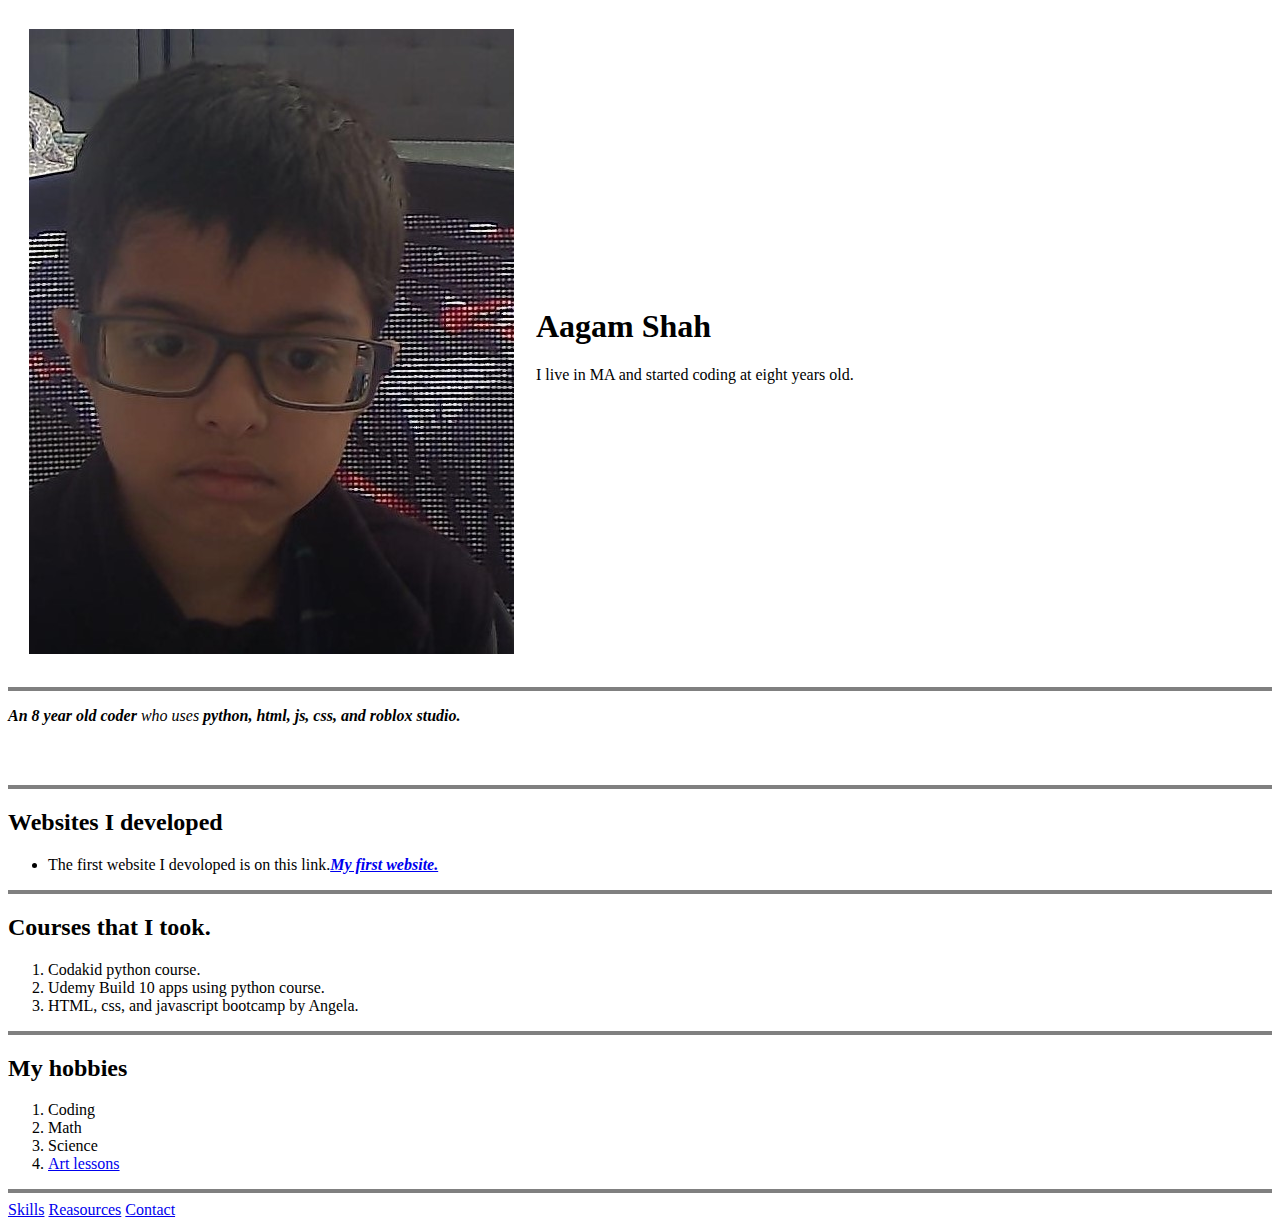
<file: index.html>
<!DOCTYPE html>
<html lang="en" dir="ltr">

<head>
  <meta charset="utf-8">
  <title>👨‍💻 Aagam's personal site</title>
</head>

<body>
  <table cellspacing="20">
    <tr>
      <td><img src="aagam.jpg" alt="Aagam Shah's picture."></td>
      <td>
        <h1>Aagam Shah</h1>
        <p>I live in MA and started coding at eight years old.</p>
      </td>
    </tr>
  </table>


  <hr size="4" noshade>
  <p><em><strong>An 8 year old coder </strong>who uses <strong>python, html, js, css, and roblox studio.</strong></em></p>
  <br>
  <br>

  <hr size="4" noshade>
  <h2>Websites I developed</h2>
  <ul>
    <li>The first website I devoloped is on this link.<strong><em><a href="https://aagam007.herokuapp.com/">My first website.</a></em></strong></li>
  </ul>
  <hr size="4" noshade>
  <h2>Courses that I took.</h2>
  <ol>
    <li>Codakid python course.</li>
    <li>Udemy Build 10 apps using python course.</li>
    <li>HTML, css, and javascript bootcamp by Angela.</li>
  </ol>
  <hr size="4" noshade>
  <h2>My hobbies</h2>
  <ol>
    <li>Coding</li>
    <li>Math</li>
    <li>Science</li>
    <li><a
        href="https://www.google.com/search?sxsrf=ALeKk02JNzt4N0PkmZUMaV6x89_lctQCLg%3A1609035230941&ei=3u3nX8OIOcmOggfAiq3YCQ&q=art+learning+online&oq=art+learning+online&gs_lcp=[base64]&sclient=psy-ab&ved=0ahUKEwjD7_uqi-3tAhVJh-AKHUBFC5sQ4dUDCA0&uact=5">Art
        lessons</a>
    </li>
  </ol>
  <hr size="4" noshade>
  <a href="skills.html">Skills</a>
  <a href="resources.html">Reasources</a>
  <a href="contact.html">Contact</a>
</body>

</html>
</file>
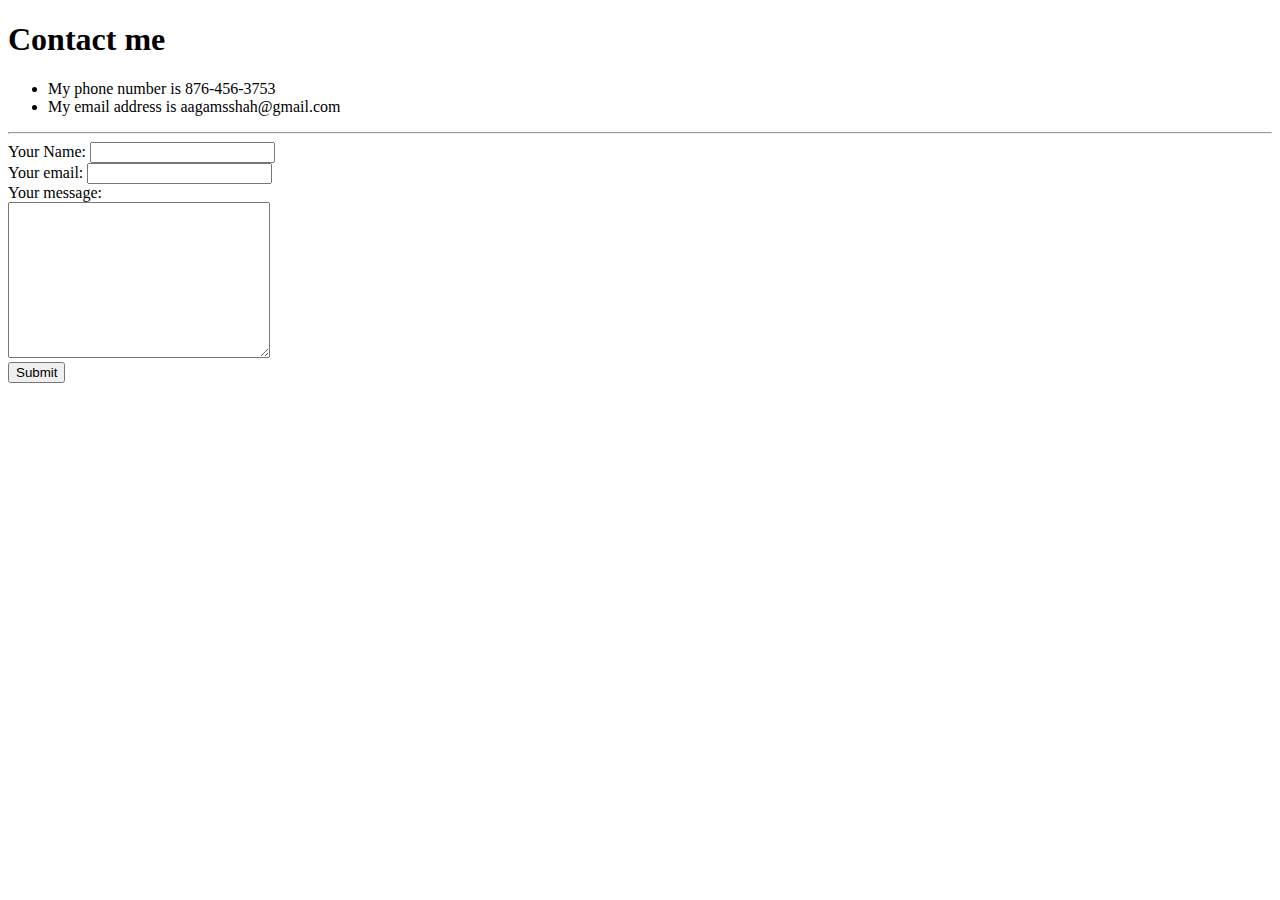
<file: contact.html>
<!DOCTYPE html>
<html lang="en" dir="ltr">

<head>
  <meta charset="utf-8">
  <title>Contact me</title>
</head>

<body>
  <h1>Contact me</h1>
  <ul>
    <li>My phone number is 876-456-3753</li>
    <li>My email address is aagamsshah@gmail.com</li>

  </ul>
  <hr>
  <form action="mailto:aagamsshah30@gmail.com" method="post" enctype="text/plain">
    <label>Your Name:</label>
    <input type="text" name="yourName" value=""><br>
    <label>Your email:</label>
    <input type="email" name="yourEmail" value=""><br>
    <label>Your message:</label><br>
    <textarea name="yourMessage" rows="10" cols="30"></textarea><br>
    <input type="submit" name="">

  </form>
</body>

</html>
</file>
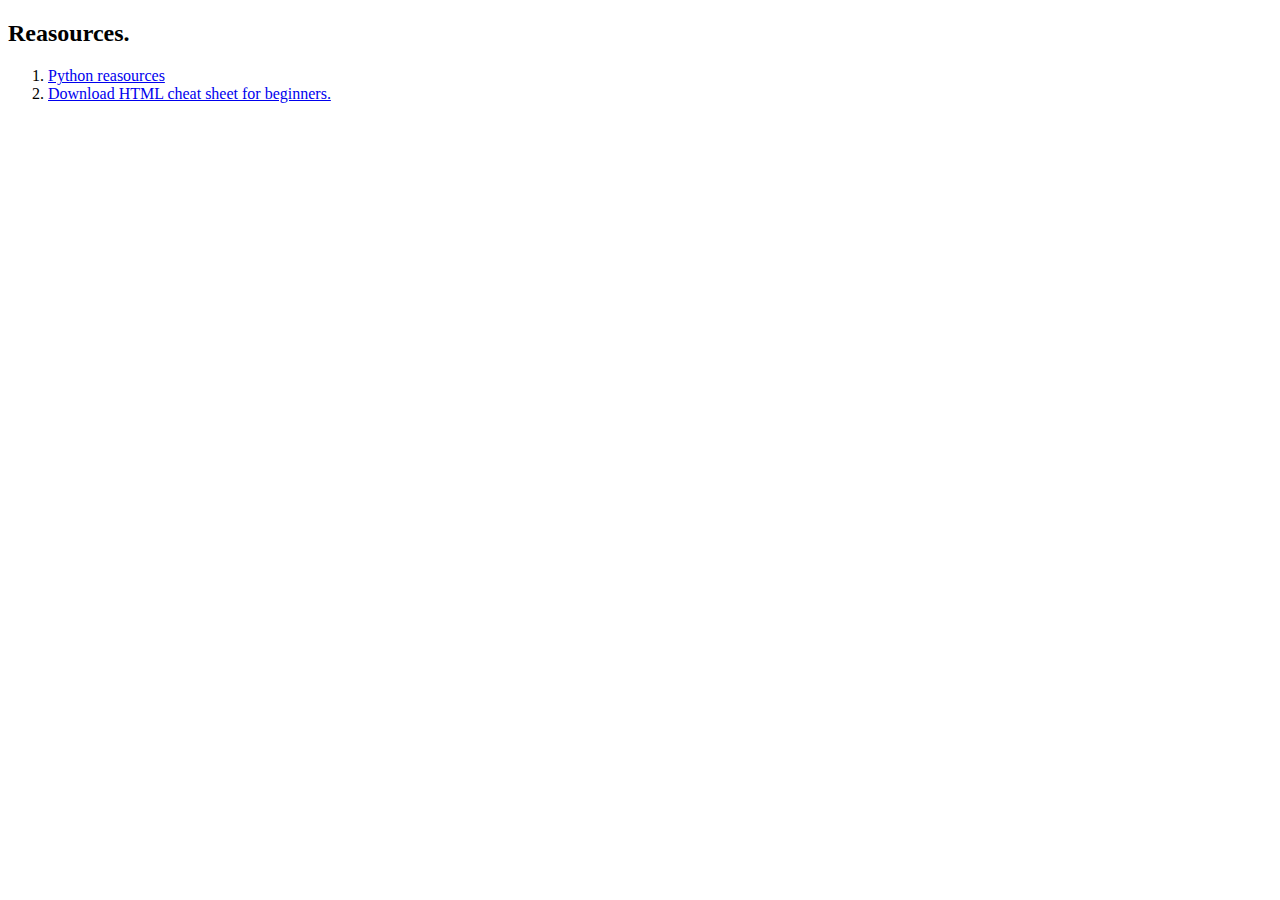
<file: resources.html>
<!DOCTYPE html>
<html lang="en" dir="ltr">

<head>
  <meta charset="utf-8">
  <title>Resources</title>
</head>

<body>
  <h2>Reasources.</h2>
  <ol>
    <li><a href="https://www.google.com/search?q=learning+python&oq=learning+python&aqs=chrome..69i57j46i433j0l3j46j0l2.23310j0j7&sourceid=chrome&ie=UTF-8">Python reasources</li>
    <li><a Download href="https://websitesetup.org/wp-content/uploads/2019/10/WSU-HTML-Cheat-Sheet.pdf"> Download HTML cheat sheet for beginners.</a>
  </ol>
</body>

</html>
</file>
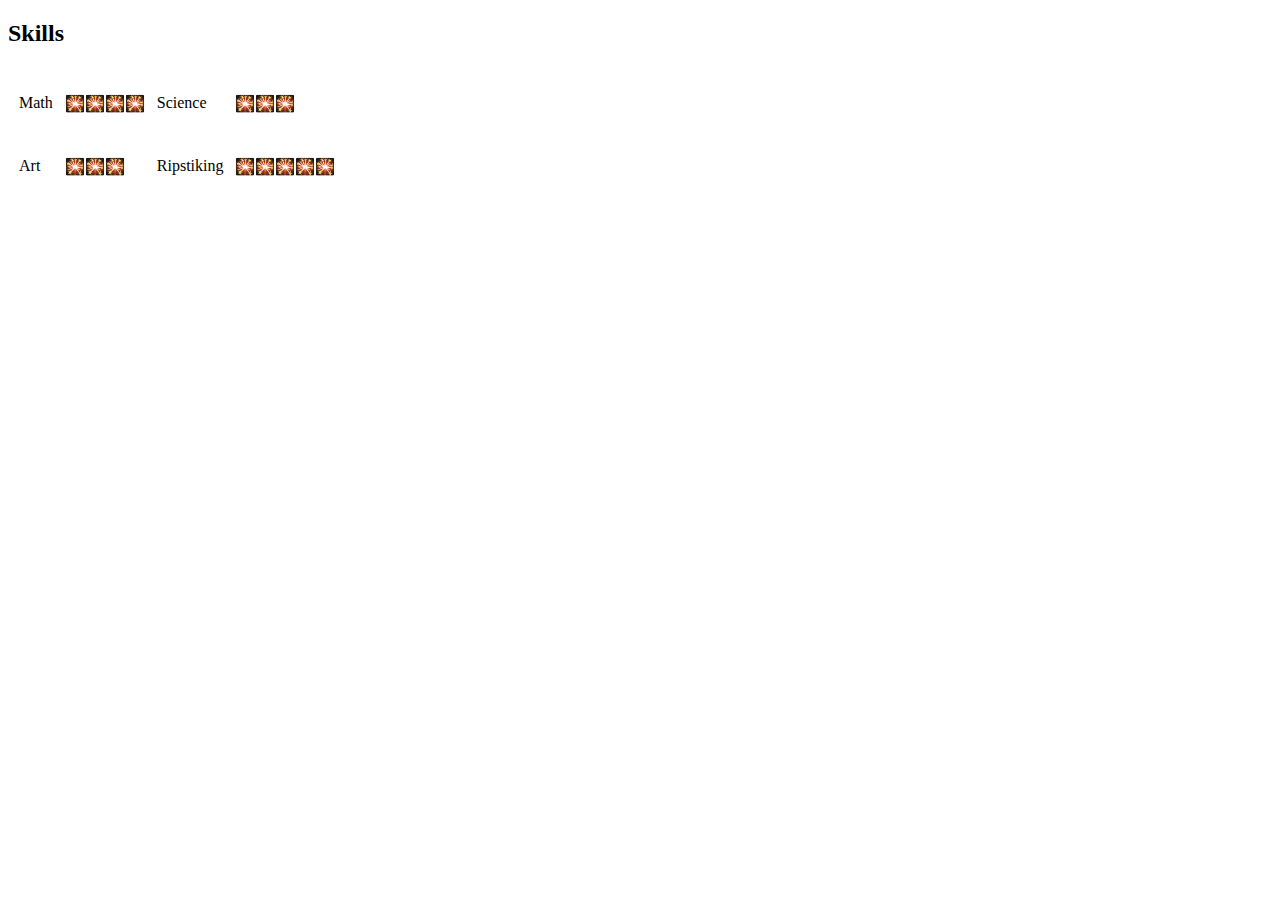
<file: skills.html>
<!DOCTYPE html>
<html lang="en" dir="ltr">

<head>
  <meta charset="utf-8">
  <title>My skills</title>
</head>

<body>
  <h2>Skills</h2>
  <table cellspacing="10">
    <tr>
      <td>
        <p>Math</p>
      </td>
      <td><p> 🎇🎇🎇🎇</p></td>
      <td>
        <p>Science </p>
      </td>
      <td><p>🎇🎇🎇</p></td>
    </tr>
    <tr>
      <td>
        <p>Art </p>
      </td>
      <td>
        <p>🎇🎇🎇</p>
      </td>
      <td>
        <p>Ripstiking</p>
      </td>
      <td>
        <p>🎇🎇🎇🎇🎇</p>
      </td>
    </tr>
  </table>
</body>

</html>
</file>
